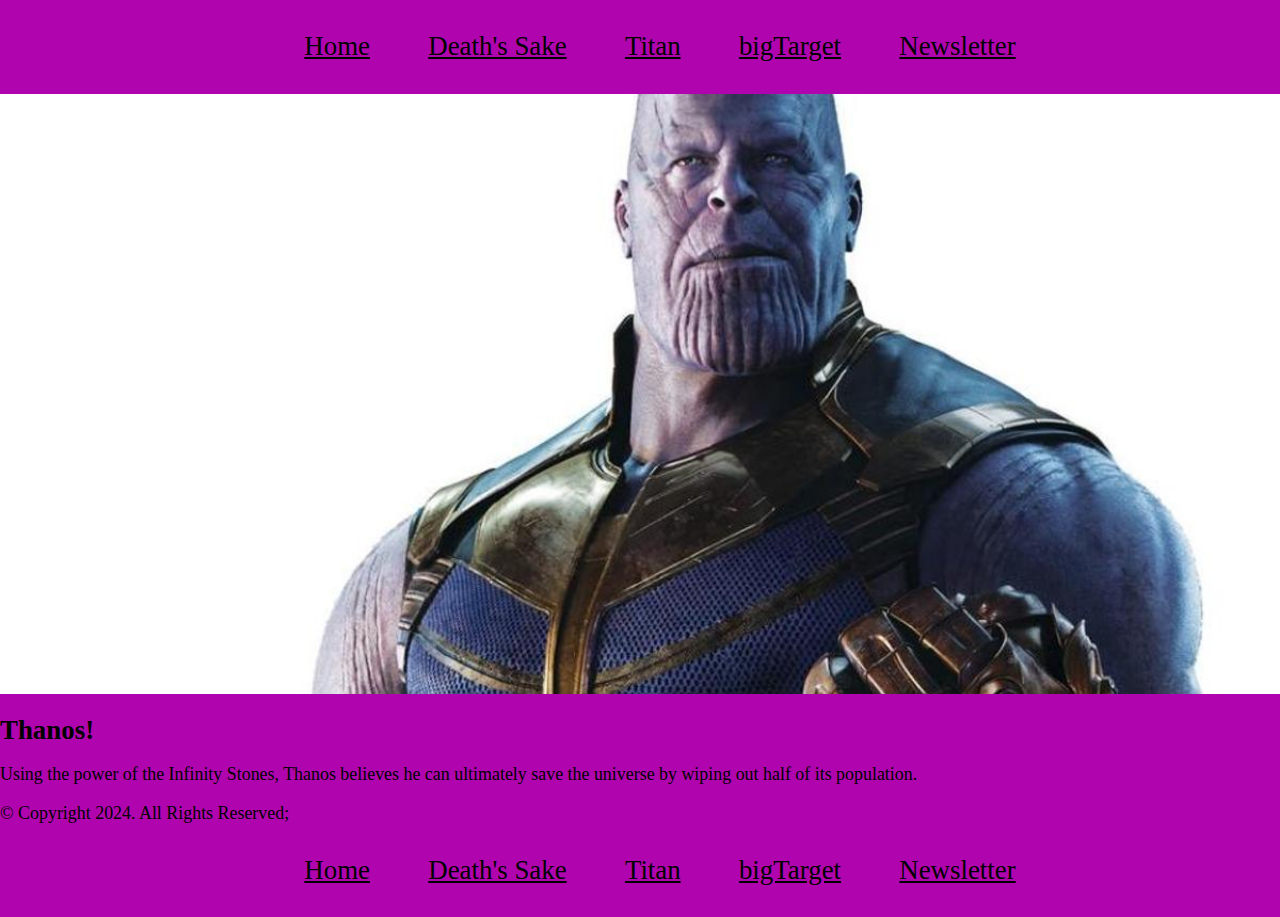
<file: Thanos' Blog/index.html>
<!doctype html>
<html lang="en">
<head>
	<meta charset="UTF-8">
	<title>Thanos’ Blog</title>
	<link rel="stylesheet" href ="css/styles.css">
</head>

<body>
	
	<div id="container">
		<header>
			<nav>
				<ul>
				<li><a href="index.html">Home</a></li>
				<li><a href="death'sSake.html">Death's Sake</a></li> 
				<li><a href="titan.html">Titan</a></li> 
				<li><a href="bigTarget.html">bigTarget</a></li>
				<li><a href="newsletter.html">Newsletter</a></li> 
			</ul>
			</nav>
		</header>
		
		<!-- Hero Image -->
		<div id="hero_index">	
		</div>
		
<main>
	
	<br>
	
	<h2>Thanos!</h2>
	
	<p>Using the power of the Infinity Stones, Thanos believes he can ultimately save the universe by wiping out half of its population. </p>
		
</main>
		
	<footer>
		<p>&copy; Copyright 2024. All Rights Reserved;</p>
		<nav>
				<ul>
				<li><a href="index.html">Home</a></li>
				<li><a href="death'sSake.html">Death's Sake</a></li> 
				<li><a href="titan.html">Titan</a></li> 
				<li><a href="bigTarget.html">bigTarget</a></li>
				<li><a href="newsletter.html">Newsletter</a></li> 
			</ul>
		</nav>
	</footer>
	
	
	</div>
	
	
</body>
</html>
</file>
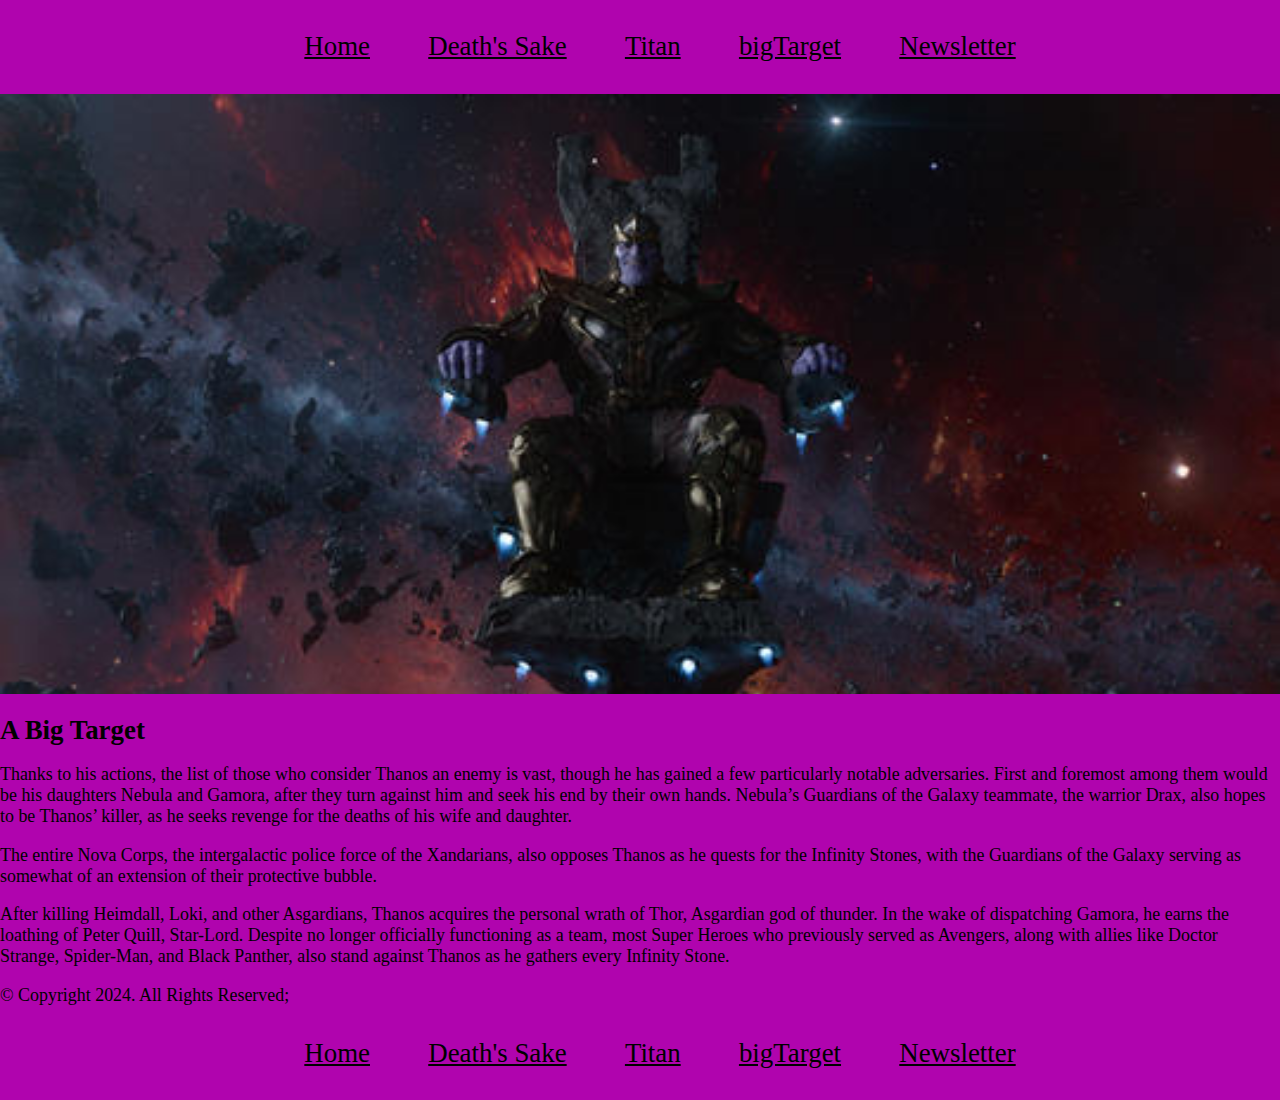
<file: Thanos' Blog/bigTarget.html>
<!doctype html>
<html>
<head>
	<meta charset="UTF-8">
	<title>Thanos’ Blog</title>
	<link rel="stylesheet" href ="css/styles.css">
</head>

<body>
	
	<div id="container">
		<header>
			<nav>
				<ul>
					<li><a href="index.html">Home</a></li>
					<li><a href="death'sSake.html">Death's Sake</a></li> 
					<li><a href="titan.html">Titan</a></li> 
					<li><a href="bigTarget.html">bigTarget</a></li>
					<li><a href="newsletter.html">Newsletter</a></li> 
				</ul>
			</nav>
		</header>
		
				<!-- Hero Image -->
		<div id="hero_bigTarget">	
		</div>
		
		
	<main>
		
		<br>
		
		<h2>A Big Target</h2>
		
		<p>Thanks to his actions, the list of those who consider Thanos an enemy is vast, though he has gained a few particularly notable adversaries. First and foremost among them would be his daughters Nebula and Gamora, after they turn against him and seek his end by their own hands. Nebula’s Guardians of the Galaxy teammate, the warrior Drax, also hopes to be Thanos’ killer, as he seeks revenge for the deaths of his wife and daughter.</p>
		
		<p>The entire Nova Corps, the intergalactic police force of the Xandarians, also opposes Thanos as he quests for the Infinity Stones, with the Guardians of the Galaxy serving as somewhat of an extension of their protective bubble.</p>
		
		<p>After killing Heimdall, Loki, and other Asgardians, Thanos acquires the personal wrath of Thor, Asgardian god of thunder. In the wake of dispatching Gamora, he earns the loathing of Peter Quill, Star-Lord. Despite no longer officially functioning as a team, most Super Heroes who previously served as Avengers, along with allies like Doctor Strange, Spider-Man, and Black Panther, also stand against Thanos as he gathers every Infinity Stone.</p>
		
	</main>
		
		<!-- Footer Section -->
		<footer>
			<p>&copy; Copyright 2024. All Rights Reserved;</p>
			<nav>
				<ul>
					<li><a href="index.html">Home</a></li>
					<li><a href="death'sSake.html">Death's Sake</a></li> 
					<li><a href="titan.html">Titan</a></li> 
					<li><a href="bigTarget.html">bigTarget</a></li>
					<li><a href="newsletter.html">Newsletter</a></li> 
				</ul>
			</nav>
		</footer>
		
		
	</div>
		
</body>
</html>
</file>
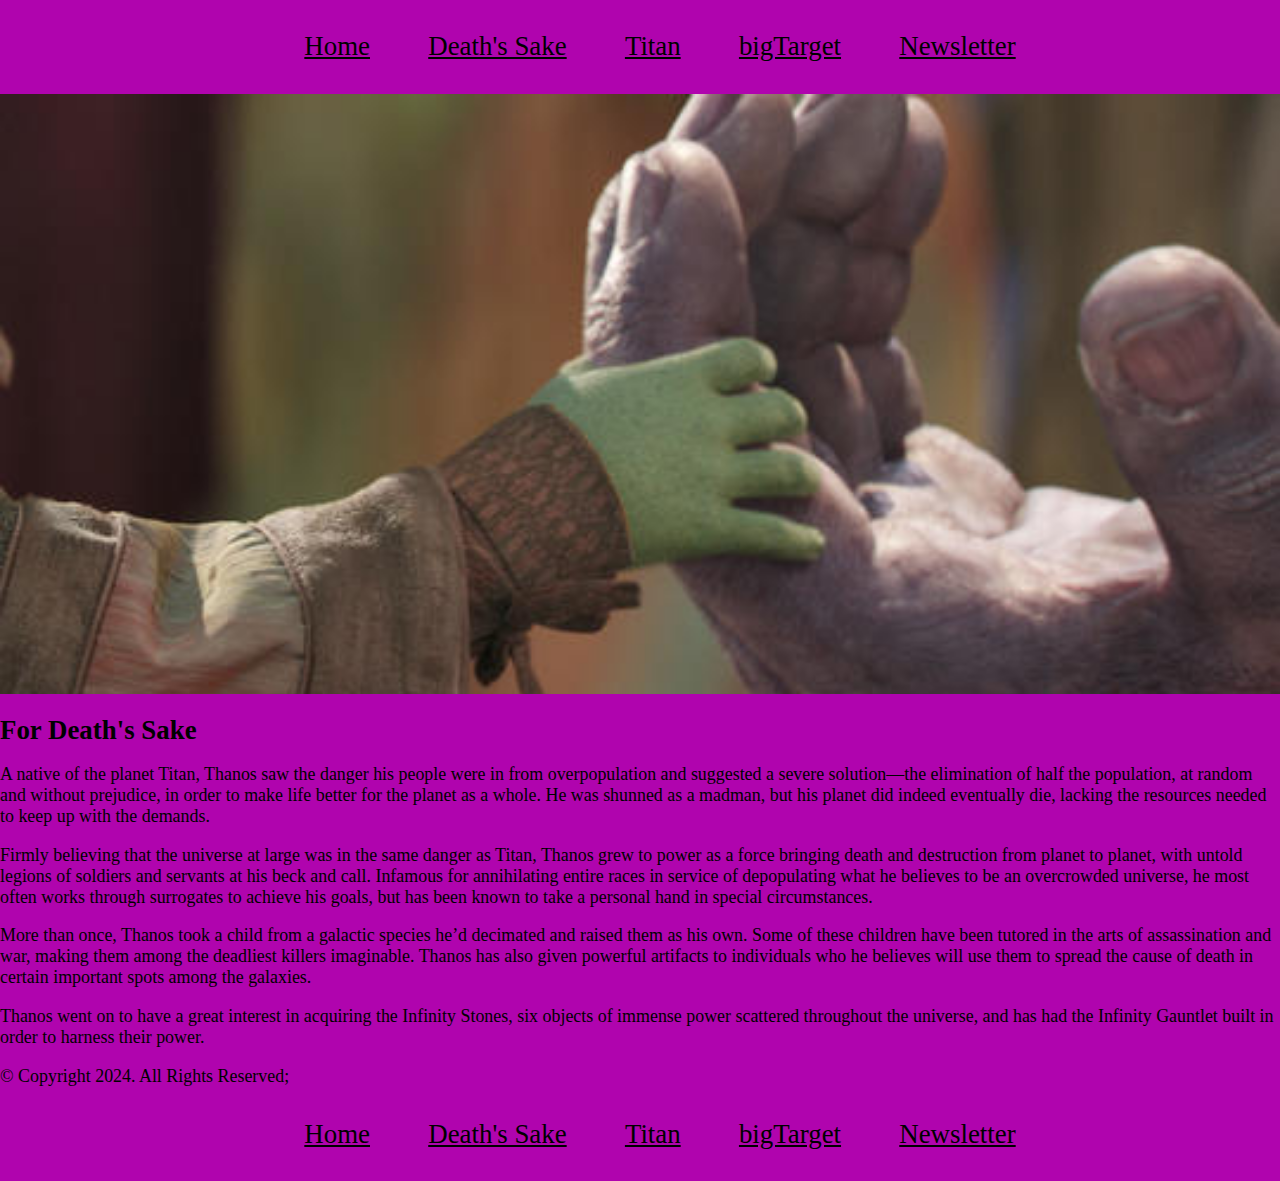
<file: Thanos' Blog/death'sSake.html>
<!doctype html>
<html>
<head>
	<meta charset="UTF-8">
	<title>Thanos’ Blog</title>
	<link rel="stylesheet" href ="css/styles.css">
</head>

<body>
	
	<div id="container">
		<header>
			<nav>
				<ul>
				<li><a href="index.html">Home</a></li>
				<li><a href="death'sSake.html">Death's Sake</a></li> 
				<li><a href="titan.html">Titan</a></li> 
				<li><a href="bigTarget.html">bigTarget</a></li>
				<li><a href="newsletter.html">Newsletter</a></li> 
			</ul>
			</nav>
		</header>
		
				<!-- Hero Image -->
		<div id="hero_deathsSake">	
		</div>
		
		
	<main>
		
		<br>
		
		<h2>For Death's Sake</h2>
		
		<p>A native of the planet Titan, Thanos saw the danger his people were in from overpopulation and suggested a severe solution—the elimination of half the population, at random and without prejudice, in order to make life better for the planet as a whole. He was shunned as a madman, but his planet did indeed eventually die, lacking the resources needed to keep up with the demands.</p>
		
		<p>Firmly believing that the universe at large was in the same danger as Titan, Thanos grew to power as a force bringing death and destruction from planet to planet, with untold legions of soldiers and servants at his beck and call. Infamous for annihilating entire races in service of depopulating what he believes to be an overcrowded universe, he most often works through surrogates to achieve his goals, but has been known to take a personal hand in special circumstances.</p>
		
		<p>More than once, Thanos took a child from a galactic species he’d decimated and raised them as his own. Some of these children have been tutored in the arts of assassination and war, making them among the deadliest killers imaginable. Thanos has also given powerful artifacts to individuals who he believes will use them to spread the cause of death in certain important spots among the galaxies.

</p>
		
		<p>Thanos went on to have a great interest in acquiring the Infinity Stones, six objects of immense power scattered throughout the universe, and has had the Infinity Gauntlet built in order to harness their power.</p>
		
	
		
	</main>
		
		<!-- Footer Section -->
		<footer>
			<p>&copy; Copyright 2024. All Rights Reserved;</p>
		<nav>
			<ul>
				<li><a href="index.html">Home</a></li>
				<li><a href="death'sSake.html">Death's Sake</a></li> 
				<li><a href="titan.html">Titan</a></li> 
				<li><a href="bigTarget.html">bigTarget</a></li>
				<li><a href="newsletter.html">Newsletter</a></li> 
			</ul>
		</nav>
		</footer>
		
		
	</div>
		
</body>
</html>
</file>
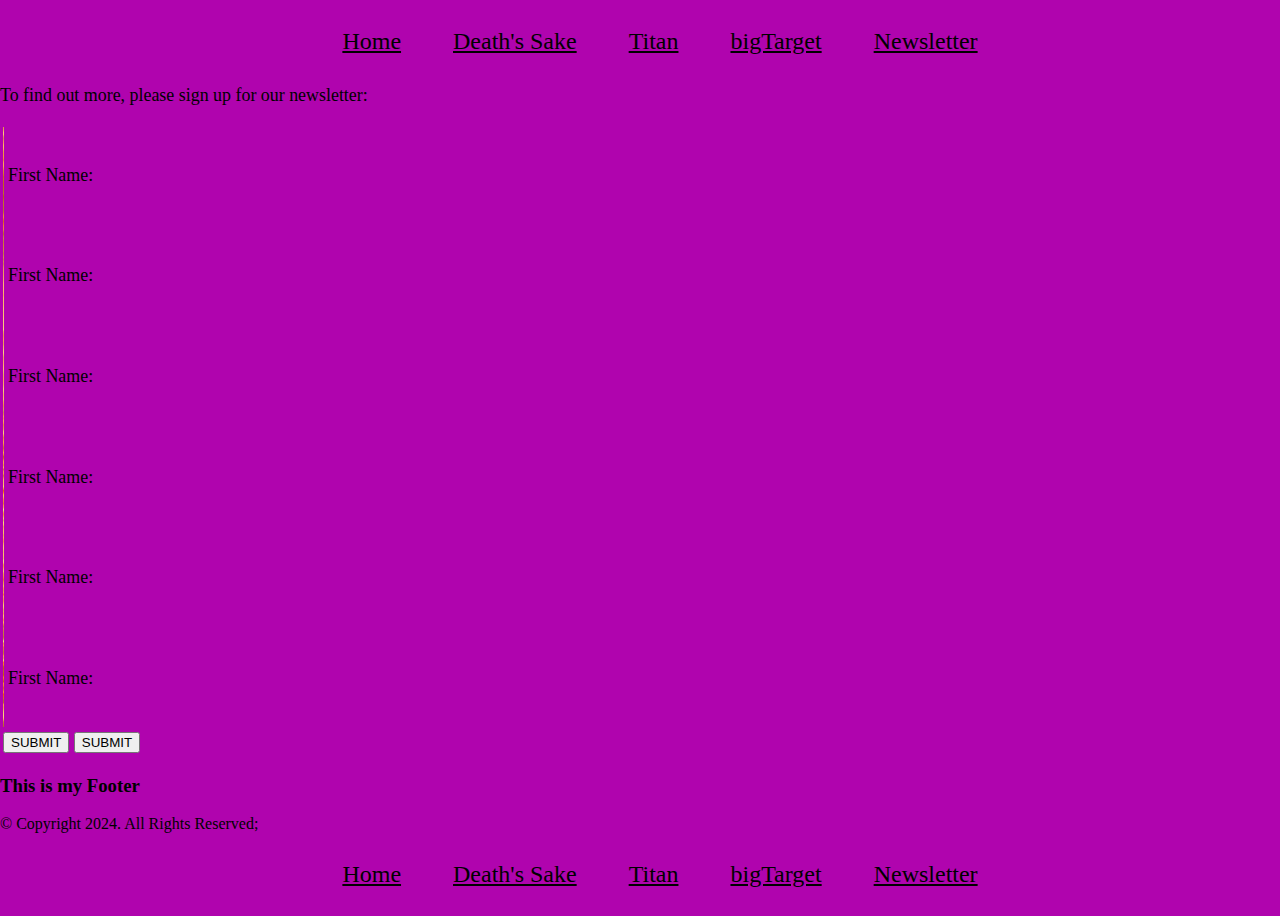
<file: Thanos' Blog/newsletter.html>
<!doctype html>
<html>
<head>
<meta charset="UTF-8">
<title>Intro to Newsletter Form Design</title>
<link rel="stylesheet" href ="css/styles.css">
</head>

<body>
	<header>
		<h1></h1>
	</header>

			<nav>
				<ul>
					<li><a href="index.html">Home</a></li>
					<li><a href="death'sSake.html">Death's Sake</a></li> 
					<li><a href="titan.html">Titan</a></li> 
					<li><a href="bigTarget.html">bigTarget</a></li>
					<li><a href="newsletter.html">Newsletter</a></li> 
				</ul>
			</nav>
	
	<main>
		<div id="container">
			<p>To find out more, please sign up for our newsletter:</p>
			
			<!-- Newsletter Form Section -->
			<form method="POST" action="mailto:cte-cameron.andrus@sllboces.org">
				<!-- Create a Table -->
				<table>
					<tr>
						<td rowspan="6">
								<!-- Hero Image -->
		<div id="hero_newsletter">	
		</div>
						</td>	
						<td><!-- column 2 -->
							<label for="fName">First Name:
							</label>
							</td>
					</tr>
					<tr>
							<td><!-- column 2 -->
							<label for="fName">First Name:
							</label>
						</td>
					</tr>
					<tr><td><!-- column 2 -->
							<label for="fName">First Name:
							</label>
						</td>
					</tr>
					<tr><td><!-- column 2 -->
							<label for="fName">First Name:
							</label>
						</td>
					</tr>
					<tr><td><!-- column 2 -->
							<label for="fName">First Name:
							</label>
						</td>
					</tr>
					<tr><td><!-- column 2 -->
							<label for="fName">First Name:
							</label>
						</td>
					</tr>
					<tr>
						<td colspan="2">
							<input type="submit"
							value="SUBMIT"
								   class="frmButton">
							
							 <input type="submit"
							 value="SUBMIT"
							 class="frmButton">
						</td>
					</tr>
				</table>
			
			</form>
			
		</div>
	</main>
	
	<footer>
		<h3>This is my Footer</h3>
		<p>&copy; Copyright 2024. All Rights Reserved;</p>
		<nav>
				<ul>
					<li><a href="index.html">Home</a></li>
					<li><a href="death'sSake.html">Death's Sake</a></li> 
					<li><a href="titan.html">Titan</a></li> 
					<li><a href="bigTarget.html">bigTarget</a></li>
					<li><a href="newsletter.html">Newsletter</a></li> 
				</ul>
			</nav>
	</footer>
	
	
	
</body>
</html>
</file>
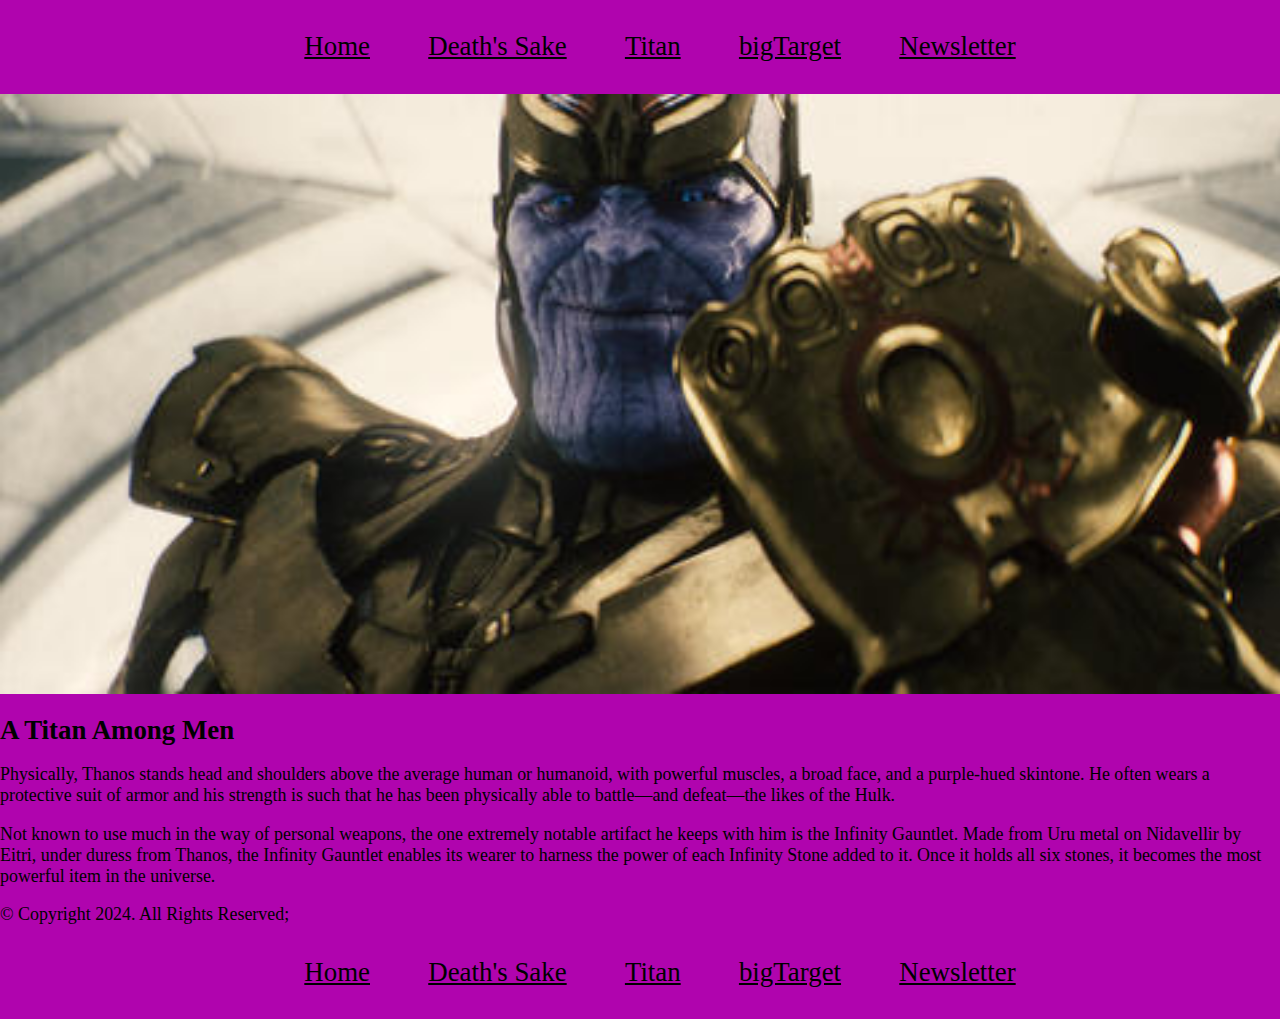
<file: Thanos' Blog/titan.html>
<!doctype html>
<html>
<head>
	<meta charset="UTF-8">
	<title>Thanos’ Blog</title>
	<link rel="stylesheet" href ="css/styles.css">
</head>

<body>
	
	<div id="container">
		<header>
			<nav>
				<ul>
					<li><a href="index.html">Home</a></li>
					<li><a href="death'sSake.html">Death's Sake</a></li> 
					<li><a href="titan.html">Titan</a></li> 
					<li><a href="bigTarget.html">bigTarget</a></li>
					<li><a href="newsletter.html">Newsletter</a></li> 
				</ul>
			</nav>
		</header>
		
				<!-- Hero Image -->
		<div id="hero_titan">	
		</div>
		
		
	<main>
		
		<br>
		
		<h2>A Titan Among Men</h2>
		
		<p>Physically, Thanos stands head and shoulders above the average human or humanoid, with powerful muscles, a broad face, and a purple-hued skintone. He often wears a protective suit of armor and his strength is such that he has been physically able to battle—and defeat—the likes of the Hulk.</p>
		
		<p>Not known to use much in the way of personal weapons, the one extremely notable artifact he keeps with him is the Infinity Gauntlet. Made from Uru metal on Nidavellir by Eitri, under duress from Thanos, the Infinity Gauntlet enables its wearer to harness the power of each Infinity Stone added to it. Once it holds all six stones, it becomes the most powerful item in the universe.</p>
		
	</main>
		
		<!-- Footer Section -->
		<footer>
			<p>&copy; Copyright 2024. All Rights Reserved;</p>
			<nav>
				<ul>
					<li><a href="index.html">Home</a></li>
					<li><a href="death'sSake.html">Death's Sake</a></li> 
					<li><a href="titan.html">Titan</a></li> 
					<li><a href="bigTarget.html">bigTarget</a></li>
					<li><a href="newsletter.html">Newsletter</a></li> 
				</ul>
			</nav>
		</footer>
		
		
	</div>
		
</body>
</html>
</file>
<file: Thanos' Blog/css/styles.css>
/* CSS Document */

/* CSS Reset */


body, img, video, header, header img, title, h1, h2, blockquote, table, nav {
	 margin:0;
      padding:0;
      border:0;
}

body {
	background-color: #B004AE;
}


img, video {
      max-width: 75%;
      display: block;
}


header {
      top: 0;
      background-color: #000;
      height: 190px;
}

#hero_index {
	background-image: url("../images/thanosHome.jpg");
	background-size: cover;
	width: 100%;
	min-height: 600px;
}


#hero_deathsSake {
	background-image: url("../images/deathsSake.jpg");
	background-size: cover;
	width: 100%;
	min-height: 600px;
}

#hero_titan {
	background-image: url("../images/titanAmongMen.jpg");
	background-size: cover;
	width: 100%;
	min-height: 600px;
}

#hero_bigTarget {
	background-image: url("../images/bigTarget.jpg");
	background-size: cover;
	width: 100%;
	min-height: 600px;
}

#hero_newsletter {
	background-image: url("../images/newsletter.jpg");
	background-size: cover;
	width: 100%;
	min-height: 600px;
}





header img {
      margin: 0 auto;
}

Studio img {
	height: 200px;
}

title {
	text-align: center;
}

table {
      width: 100%;
}

td{
      padding: 10px 0;
}

label {
      padding: 0 25;
      font-size: 2em;
      font-weight: bold;
}

input{
      height: 3em;
      width: 20em;
      border-radius: 25px;
      padding-left: 25px;
      padding-right: 25px;
      font-size: 1.3em;
      font-weight: bold;
      border: 5px double;
}


.frmButton{
      margin-left: 15%;
      width: 10em;
      background-color: #BB0000;
}

.frmButton:hover{
      color: #fff;
}


#container {
	font-size: 1.12em;
}



nav {
	display: block;
	text-align: center;
	text-decoration: none;
}


nav li {
	font-size: 1.5em;
	text-decoration: none;
	font-family: 'Francois One' sans-serif;
	display: inline-block;
}


nav li a {
      padding: 0.1em 0.75;
	 display: block;
	 text-decoration: underline;
	 padding: 0.5em 1em;
	 color: black
}


header h1 {
	text-align: center;
	margin-left: 10%;
	font-weight: bold;
	font-size: 4em;
}


main {
      clear: both;
      background-color: #D7A568;
      padding: 2%;
      font-size: 1.25em;
      font-family: 'roboto slab', serif;
}


footer .copyright {
      font-size: 0.75em;
      text-align: center;
      color: #fff;
      padding: 2% 4%;
	 float: left;
	 width: 75%
}
</file>
